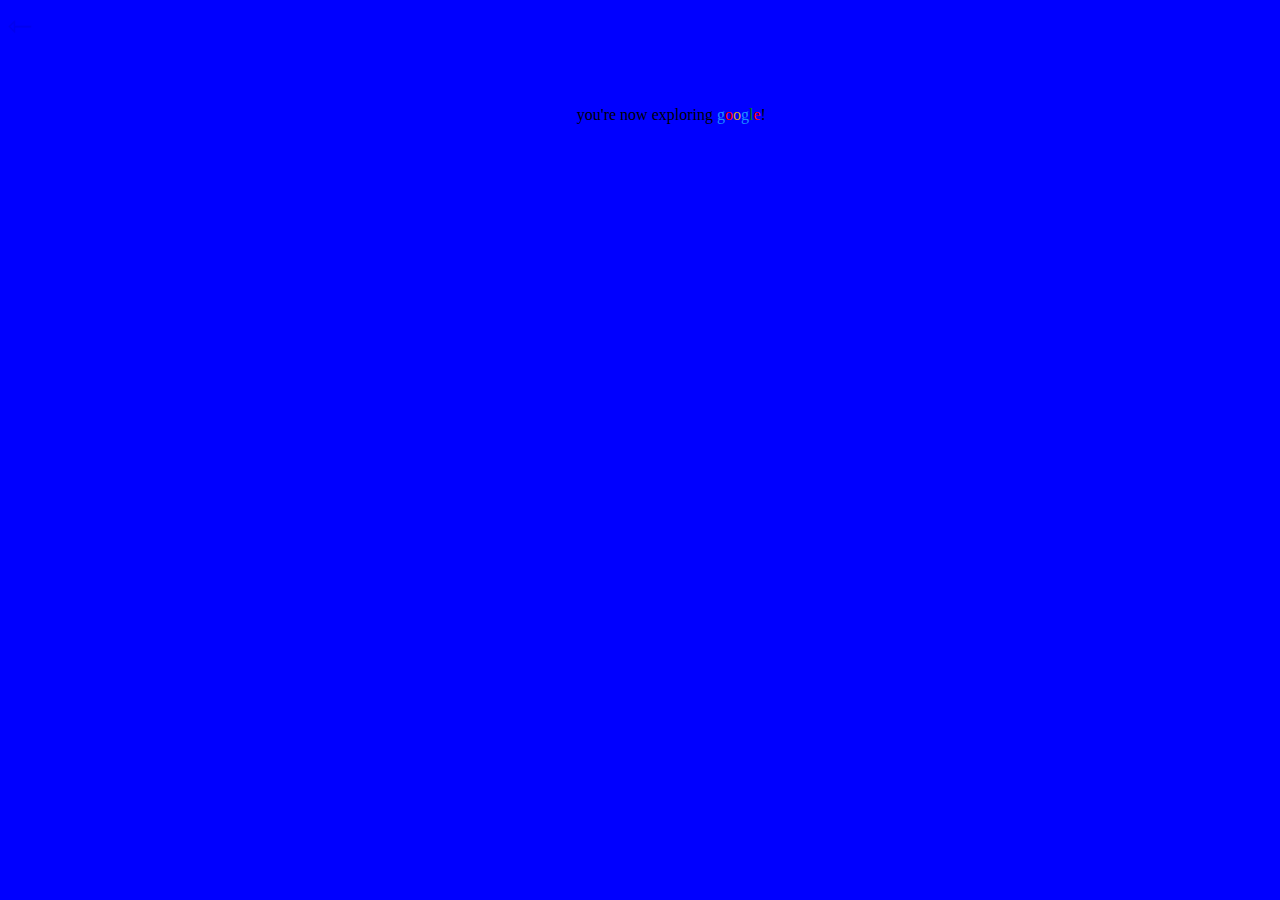
<file: google/index.html>
<!doctype html>
<html>
<head>
<meta charset="UTF-8">
<title>google</title>
<link rel="icon" href="../media/google_icon.png">
<style> a:link {
	text-decoration: none;
}

*{
	background-color: blue;
}

/* visited link */
a:visited {
    color: blue;
}

/* mouse over link */
a:hover {
    color: hotpink;
}

/* selected link */
a:active {
    color: blue;
	}

</style>


</head>

<body>
	<a href="../index.html" style="font-size: 30px;">⇽</a>
	<p style="margin-left: 45%; margin-top: 5%;"> you're now exploring <span style="color: dodgerblue;">g</span><span style="color: red;">o</span><span style="color: goldenrod;">o</span><span style="color: dodgerblue;">g</span><span style="color: green;">l</span><span style="color: red;">e</span>!</p>

<!--embedded model :)-->
<div class="sketchfab-embed-wrapper" style=" position: inherit; margin-top: 5%; margin-left: 22%; margin-bottom: 5%; margin-right: 20%;"><iframe allowfullscreen webkitallowfullscreen width="640" height="480" frameborder="0" seamless src="https://p3d.in/e/ouaLp+load+bg-none+controls,border,loader-hidden"></iframe>


</div>


</body>
</html>
</file>
